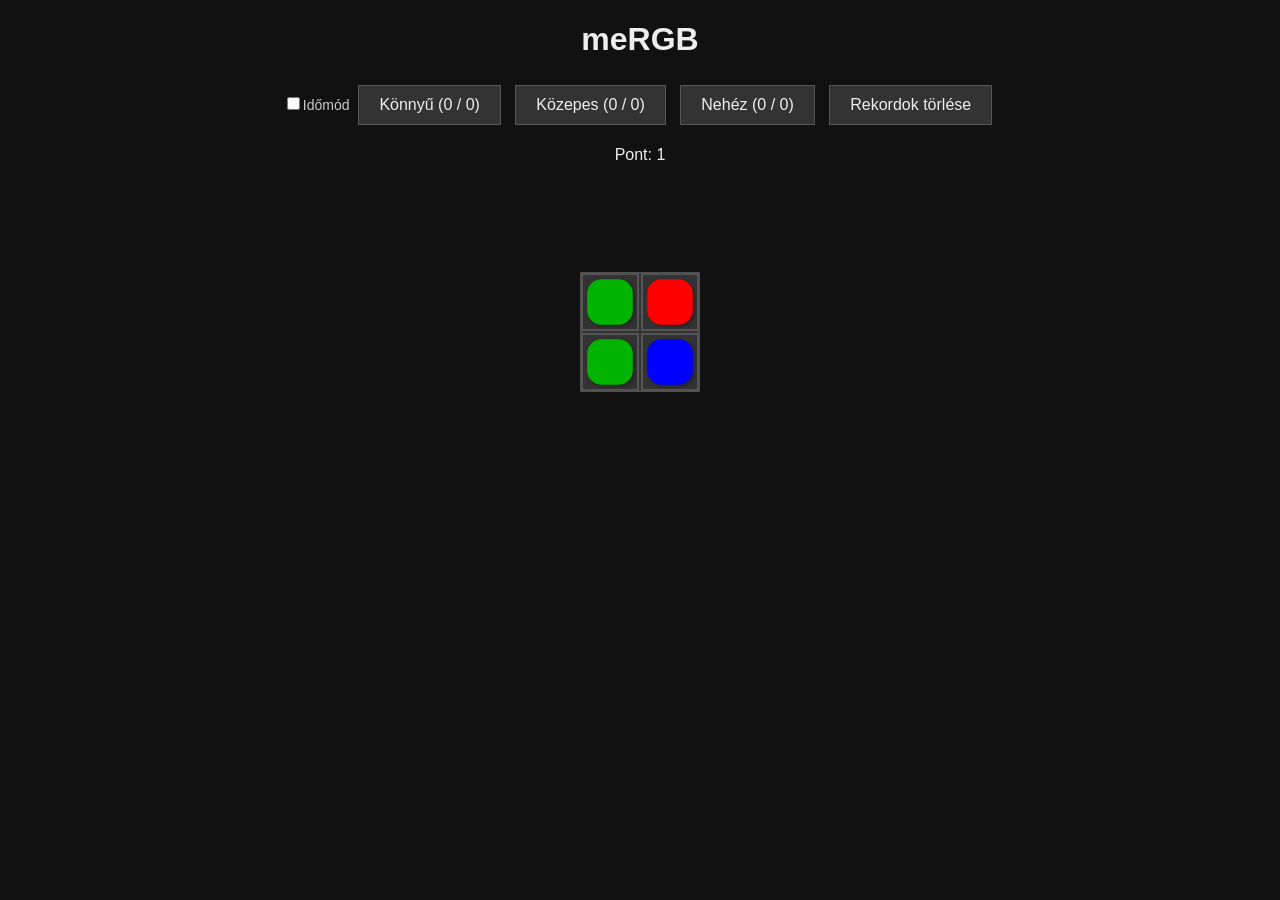
<file: mergb.html>
<!DOCTYPE html>
<html lang="hu">
<head>
<meta charset="UTF-8">
<meta name="viewport" content="width=device-width, initial-scale=1.0">
<title>meRGB</title>
<style>
    body {
        background: #111;
        color: #eee;
        font-family: sans-serif;
        text-align: center;
    }
    canvas {
        background: #222;
        margin-top: 10px;
        cursor: pointer;
    }
    #gameover {
    position: absolute;
    top: 50%;
    left: 50%;
    transform: translate(-50%, -50%);
    font-size: 32px;
    color: #ff6666;
    background: rgba(0,0,0,0.7);
    padding: 20px 30px;
    border-radius: 10px;
    display: none;
    z-index: 999;
    pointer-events: none;
}
    .menu button {
        margin: 5px;
        padding: 10px 20px;
        font-size: 16px;
        background: #333;
        color: #eee;
        border: 1px solid #555;
        cursor: pointer;
    }
    .menu button:hover {
        background: #444;
    }

    /* === REKORD POPUP === */
    #recordPopup {
        position: fixed;
        top: 0; left: 0;
        width: 100%; height: 100%;
        background: rgba(0,0,0,0.6);
        display: none;
        justify-content: center;
        align-items: center;
    }
    #recordBox {
        background: #fff;
        color: #000;
        padding: 20px 30px;
        border-radius: 10px;
        text-align: center;
        font-size: 20px;
        min-width: 250px;
    }
    #recordBox button {
        margin-top: 15px;
        padding: 8px 20px;
        font-size: 16px;
        background: #333;
        color: #fff;
        border: none;
        cursor: pointer;
    }
    #recordBox button:hover {
        background: #555;
    }

    /* === AKTUÁLIS INFO BOX === */
    #infoBox {
        margin-top: 10px;
        padding: 10px 15px;
        background: #222;
        color: #aaa;
        border: 1px solid #555;
        border-radius: 5px;
        font-size: 14px;
        min-height: 60px;
        display: block;
        visibility: hidden;
    }
    #infoBox.active {
        display: block;
        visibility: visible;
    }
    #infoBox p {
        margin: 3px 0;
    }
</style>
</head>
<body>

<h1>meRGB</h1>

<div class="menu">
    <label style="color:#ccc; font-size:14px;">
        <input type="checkbox" id="timeModeChk">Időmód
    </label>
    <button id="easyBtn" onclick="startGame('easy')">Könnyű</button>
    <button id="mediumBtn" onclick="startGame('medium')">Közepes</button>
    <button id="hardBtn" onclick="startGame('hard')">Nehéz</button>
    <button onclick="resetRecords()">Rekordok törlése</button>
</div>

<p>Pont: <span id="score">0</span></p>

<div id="infoBox"></div>

<div style="position: relative; display: inline-block;">
    <canvas id="game"></canvas>
    <div id="gameover">Vége a játéknak!</div>
</div>

<!-- === REKORD POPUP === -->
<div id="recordPopup">
    <div id="recordBox">
        <div id="recordText"></div>
        <button onclick="closeRecordPopup()">OK</button>
    </div>
</div>

<script>
const canvas = document.getElementById('game');
const ctx = canvas.getContext('2d');
const scoreEl = document.getElementById('score');
const gameOverEl = document.getElementById('gameover');

let COLS = 2;
let ROWS = 2;
let CELL = 40;

let WHITE_LIFE = 99;
let MERGED_LIFE = 99;
let SIMPLE_SWAP = 0;
let DIST_PENALTY = 0;
let PRIMARY_MERGE = 0;
let SECONDARY_MERGE = 0;
let LIFE_CYCLE_MS = 1000;

let score = 1;

let lastWhiteExplosionValue = 0;

let timeMode = false;
let timeModeActive = false;
let timeInterval = null;
let microTick = 0;

let grid = [];
let whiteLife = [];
let mergedLife = [];
let selected = null;
let hoverInfo = null;
let difficulty = "base";
let help = true;

const BASE = [1,2,4];
const missing = { 3:4, 5:2, 6:1 };

function updateHelp() {
    if (difficulty === "easy" || difficulty === "base") {
        help = true;
        return;
    }
    if (difficulty === "hard") {
        help = false;
        return;
    }
    const total = ROWS * COLS;
    let filled = 0;
    for (let r = 0; r < ROWS; r++) {
        for (let c = 0; c < COLS; c++) {
            if (grid[r][c] !== 0) filled++;
        }
    }
    help = filled > total / 2;
}

function getRecordKey(level) {
    return "mergb_record_" + level + (timeModeActive ? "_time" : "");
}

function setCookie(name, value, days) {
    const expires = new Date(Date.now() + days*24*60*60*1000).toUTCString();
    document.cookie = `${name}=${value}; expires=${expires}; path=/`;
}

function getCookie(name) {
    const match = document.cookie.match(new RegExp('(^|; )' + name + '=([^;]+)'));
    return match ? match[2] : null;
}

function deleteCookie(name) {
    document.cookie = `${name}=; expires=Thu, 01 Jan 1970 00:00:00 GMT; path=/`;
}

function loadRecord(level) {
    const key = getRecordKey(level);
    const fromLS = localStorage.getItem(key);
    if (fromLS !== null) return parseInt(fromLS, 10) || 0;
    const fromCookie = getCookie(key);
    return parseInt(fromCookie, 10) || 0;
}

function saveRecord(level, value) {
    const key = getRecordKey(level);
    localStorage.setItem(key, value);
    setCookie(key, value, 365);
}

function resetRecords() {
    ["easy", "medium", "hard"].forEach(level => {
        const key1 = "mergb_record_" + level;
        const key2 = "mergb_record_" + level + "_time";
        localStorage.removeItem(key1);
        localStorage.removeItem(key2);
        deleteCookie(key1);
        deleteCookie(key2);
    });
    updateButtons();
}

function updateButtons() {
    const getRec = (level, isTime) => {
        const key = "mergb_record_" + level + (isTime ? "_time" : "");
        return parseInt(localStorage.getItem(key) || 0, 10);
    };
    
    document.getElementById('easyBtn').innerHTML =
        `Könnyű (${getRec('easy', false)} / ${getRec('easy', true)})`;
    document.getElementById('mediumBtn').innerHTML =
        `Közepes (${getRec('medium', false)} / ${getRec('medium', true)})`;
    document.getElementById('hardBtn').innerHTML =
        `Nehéz (${getRec('hard', false)} / ${getRec('hard', true)})`;
}

function showRecordPopup(newScore, oldRecord) {
    document.getElementById("recordText").innerHTML =
        `<b>ÚJ REKORD!</b><br><br>Pont: ${newScore}<br>Előző rekord: ${oldRecord}`;
    document.getElementById("recordPopup").style.display = "flex";
}

function closeRecordPopup() {
    document.getElementById("recordPopup").style.display = "none";
}

function startGame(level) {
    difficulty = level;
    if (level === "easy") {
        COLS = 6; ROWS = 6;
        WHITE_LIFE = 24;
        SIMPLE_SWAP = -3;
        DIST_PENALTY = 1;
        PRIMARY_MERGE = -2;
        SECONDARY_MERGE = -1;
        MERGED_LIFE = 15;
        LIFE_CYCLE_MS = 10000;
        score = 50;
    }
    else if (level === "medium") {
        COLS = 7; ROWS = 9;
        WHITE_LIFE = 36;
        SIMPLE_SWAP = -5;
        DIST_PENALTY = 1.5;
        PRIMARY_MERGE = -3;
        SECONDARY_MERGE = -2;
        MERGED_LIFE = 10;
        LIFE_CYCLE_MS = 8000;
        score = 100;
    }
    else if (level === "hard") {
        COLS = 9; ROWS = 12;
        WHITE_LIFE = 48;
        SIMPLE_SWAP = -7;
        DIST_PENALTY = 2;
        PRIMARY_MERGE = -4;
        SECONDARY_MERGE = -3;
        MERGED_LIFE = 5;
        LIFE_CYCLE_MS = 5000;
        score = 80;
    }

    CELL = Math.max(20, Math.min(60, Math.floor(window.innerWidth / COLS)));

    canvas.width = COLS * CELL;
    canvas.height = ROWS * CELL;

    initGrid();
    selected = null;
    hoverInfo = null;
    gameOverEl.style.display = "none";

    scoreEl.textContent = Math.round(score);

    if (timeInterval) {
        clearInterval(timeInterval);
        timeInterval = null;
        microTick = 0;
    }

    timeMode = document.getElementById("timeModeChk").checked;
    timeModeActive = timeMode;

    if (timeMode) {
        startTimeDecay();
    }

    draw();
}

function startTimeDecay() {
    timeInterval = setInterval(() => {
        timeTick();
    }, LIFE_CYCLE_MS / 10);
}

function timeTick() {
    
    if(microTick == 9) {
        applyLifeDecay(true);
        score += SIMPLE_SWAP;
    }

    microTick++;
    if(microTick > 9) microTick = 0;
    scoreEl.textContent = Math.round(score);
    if (score <= 0 || (noMovesLeft() && !hasWhite())) {
        endGame();
        return;
    }
    draw();
}

function dissolveCells(cells) {
    for (const { r, c, val } of cells) {
        score += PRIMARY_MERGE;
        const color1 = (val === 3 ? 1 : val === 5 ? 1 : 2);
        const color2 = (val === 3 ? 2 : val === 5 ? 4 : 4);
        grid[r][c] = color1;
        mergedLife[r][c] = 0;
        whiteLife[r][c] = 0;
        let placed = false;
        const dirs = [
            { dr: -1, dc: 1 }, { dr: -1, dc: 0 }, { dr: 0, dc: 1 },
            { dr: 1, dc: -1 }, { dr: 1, dc: 0 }, { dr: 0, dc: -1 }
        ];
        for (const dir of dirs) {
            const nr = r + dir.dr;
            const nc = c + dir.dc;
            if (nr >= 0 && nr < ROWS && nc >= 0 && nc < COLS && grid[nr][nc] === 0) {
                grid[nr][nc] = color2;
                placed = true;
                break;
            }
        }
        if (!placed) {
            let queue = [{ r, c, dist: 0 }];
            let visited = new Set([`${r},${c}`]);
            while (queue.length > 0 && !placed) {
                const { r: qr, c: qc, dist } = queue.shift();
                if (dist > 5) break;
                for (const dir of dirs) {
                    const nr = qr + dir.dr;
                    const nc = qc + dir.dc;
                    const key = `${nr},${nc}`;
                    if (nr >= 0 && nr < ROWS && nc >= 0 && nc < COLS && !visited.has(key)) {
                        visited.add(key);
                        if (grid[nr][nc] === 0) {
                            grid[nr][nc] = color2;
                            placed = true;
                            break;
                        }
                        queue.push({ r: nr, c: nc, dist: dist + 1 });
                    }
                }
            }
        }
    }
}

function applyLifeDecay(isTimeMode = false) {
    if (isTimeMode && microTick !== 9) return;

    let changed = false;
    let toDissolve = [];

    for (let r = 0; r < ROWS; r++) {
        for (let c = 0; c < COLS; c++) {
            if (grid[r][c] === 7 && whiteLife[r][c] > 0) {
                whiteLife[r][c]--;
                if (whiteLife[r][c] <= 0) {
                    grid[r][c] = 0;
                    whiteLife[r][c] = 0;
                    mergedLife[r][c] = 0;
                    changed = true;
                }
            }
        }
    }

    for (let r = 0; r < ROWS; r++) {
        for (let c = 0; c < COLS; c++) {
            const val = grid[r][c];
            if ((val === 3 || val === 5 || val === 6) && mergedLife[r][c] > 0) {
                mergedLife[r][c]--;
                if (mergedLife[r][c] <= 0) {
                    toDissolve.push({ r, c, val });
                    changed = true;
                }
            }
        }
    }

    if (toDissolve.length > 0) {
        dissolveCells(toDissolve);
        changed = true;
    }

    if (changed) {
        applyGravity();
        collapseColumns();
    }
}

function initGrid() {
    const total = COLS * ROWS;
    const each = Math.floor(total / 3);

    let pool = [];
    for (let i=0; i<each; i++) pool.push(1);
    for (let i=0; i<each; i++) pool.push(2);
    for (let i=0; i<each; i++) pool.push(4);

    while (pool.length < total) pool.push(BASE[Math.floor(Math.random()*3)]);

    // Fisher–Yates shuffle
    for (let i = pool.length - 1; i > 0; i--) {
        const j = Math.floor(Math.random() * (i + 1));
        [pool[i], pool[j]] = [pool[j], pool[i]];
    }

    grid = [];
    whiteLife = [];
    mergedLife = [];

    let idx = 0;
    for (let r=0; r<ROWS; r++) {
        let row = [];
        let lifeRow = [];
        let mergeRow = [];
        for (let c=0; c<COLS; c++) {
            row.push(pool[idx++]);
            lifeRow.push(0);
            mergeRow.push(0);
        }
        grid.push(row);
        whiteLife.push(lifeRow);
        mergedLife.push(mergeRow);
    }
}

function colorFromMask(m, whiteLifeValue = WHITE_LIFE, mergedLifeValue = null) {
    if (m === 0) return "#000";

    // === KÖZÖS HÁTTÉRSZÜRKE ALAPSZINT ===
    const BG = 80;  // ugyanaz a minimum tónus, mint a fehérnél

    // === FEHÉR HALVÁNYODÁS ===
    if (m === 7) {
        const t = Math.max(0, Math.min(1, whiteLifeValue / WHITE_LIFE));
        const g = Math.floor(BG + t * (255 - BG));
        return `rgb(${g},${g},${g})`;
    }

    // === ALAPSZÍNEK (R, G, B) ===
    let r = (m & 1) ? 255 : 0;
    let g = (m & 2) ? 180 : 0;
    let b = (m & 4) ? 255 : 0;

    // === MÁSODLAGOS HALVÁNYODÁS (3, 5, 6) ===
    if (mergedLifeValue !== null) {
        const t = Math.max(0, Math.min(1, mergedLifeValue / MERGED_LIFE));

        // háttérszürke felé halványítás (ugyanaz a logika, mint a fehérnél)
        r = Math.floor(BG + (r - BG) * t);
        g = Math.floor(BG + (g - BG) * t);
        b = Math.floor(BG + (b - BG) * t);
    }

    return `rgb(${r},${g},${b})`;
}

function getBorderColor() {
    const t = microTick / 9; // 0.0 → 1.0

    const r = Math.floor(80 + t * (255 - 80)); // 80 → 255
    const g = Math.floor(80 * (1 - t));        // 80 → 0
    const b = Math.floor(80 * (1 - t));        // 80 → 0

    return `rgb(${r},${g},${b})`;
}

function draw(dr=-1, dc=-1, dg=0, dcc=0) {
    ctx.clearRect(0,0,canvas.width,canvas.height);
    updateHelp();

    for (let r=0; r<ROWS; r++) {
        for (let c=0; c<COLS; c++) {
            
            const dx = (r === dr && c === dc && dcc > 0) ? dcc: 0;
            const dy = (r === dr && c === dc && dg > 0) ? (-CELL)+dg*5 : 0;

            //if (isAnimating && c !== dc) return;

            ctx.shadowColor = 'transparent';
            ctx.shadowBlur = 0;
            ctx.shadowOffsetX = 0;
            ctx.shadowOffsetY = 0;
            
            const x = c*CELL;
            const y = r*CELL;
            const val = grid[r][c];

            ctx.fillStyle = "#333";
            ctx.fillRect(x,y,CELL,CELL);

            if (val!==0) {
                const life = (val===7 ? whiteLife[r][c] : WHITE_LIFE);
                const ml = (val === 3 || val === 5 || val === 6) ? mergedLife[r][c] : null;
                ctx.fillStyle = colorFromMask(val, life, ml);
                // 3D-hatás: árnyék
                ctx.shadowColor = 'rgba(0,0,0,0.3)';
                ctx.shadowBlur = 4;
                ctx.shadowOffsetX = 2;
                ctx.shadowOffsetY = 2;

                ctx.beginPath();
                const cp = 0.12;

                ctx.roundRect(x + CELL*cp, y + CELL*cp + dy, CELL*(1-2*cp), CELL*(1-2*cp), CELL*cp*2);
                ctx.fill();

                ctx.shadowColor = 'transparent';
                ctx.shadowBlur = 0;
                ctx.shadowOffsetX = 0;
                ctx.shadowOffsetY = 0;

                if (help && (val===3 || val===5 || val===6)) {
                    ctx.fillStyle = colorFromMask(missing[val]);
                    const cornerSize = CELL * 0.15;
                    const pad = CELL * 0.1;
                    const corners = [
                        {x: x + pad, y: y + pad},
                        {x: x + CELL - cornerSize - pad, y: y + pad},
                        {x: x + pad, y: y + CELL - cornerSize - pad},
                        {x: x + CELL - cornerSize - pad, y: y + CELL - cornerSize - pad}
                    ];
                    for (const pos of corners) {
                        ctx.beginPath();
                        ctx.roundRect(pos.x, pos.y, cornerSize, cornerSize, cornerSize * 0.2);
                        ctx.fill();
                    }
                }

                if (help && val === 7) {
                    drawCenterCircleText(x, y, whiteLife[r][c]);
                }

                if (help && (val === 3 || val === 5 || val === 6)) {
                drawCenterCircleText(x, y, mergedLife[r][c]);
                }
            }

            ctx.strokeStyle = (selected && selected.row===r && selected.col===c) ? "#ff0" : "#555";
            ctx.lineWidth = 2 ;
            ctx.strokeRect(x+2,y+2,CELL-4,CELL-4);
        }
    }

    ctx.strokeStyle = getBorderColor();
    ctx.lineWidth = 4;
    ctx.strokeRect(0, 0, canvas.width, canvas.height);
}

function drawCenterCircleText(x, y, text) {
    ctx.fillStyle = "#000";
    ctx.beginPath();
    ctx.arc(x + CELL/2, y + CELL/2, CELL * 0.15, 0, Math.PI * 2);
    ctx.fill();

    ctx.fillStyle = "#fff";
    ctx.font = "10px sans-serif";
    ctx.textAlign = "center";
    ctx.textBaseline = "middle";
    ctx.fillText(text, x + CELL/2, y + CELL/2);
}

function getCell(x,y) {
    const col = Math.floor(x/CELL);
    const row = Math.floor(y/CELL);
    if (col<0||col>=COLS||row<0||row>=ROWS) return null;
    return {row,col};
}

function canMerge(a,b) {
    if (a===0 || b===0) return false;
    if (a===7 || b===7) return false;
    const merged = a|b;
    return merged!==a && merged!==b;
}

function doMerge(r1,c1,r2,c2) {
    const a = grid[r1][c1];
    const b = grid[r2][c2];
    const merged = a|b;

    grid[r2][c2] = merged;
    grid[r1][c1] = 0;

    whiteLife[r1][c1] = 0;
    whiteLife[r2][c2] = (merged===7 ? WHITE_LIFE : 0);

    mergedLife[r1][c1] = 0;
    mergedLife[r2][c2] = ((merged===3 || merged===5 || merged===6) ? MERGED_LIFE : 0);

    const mergeValue = (merged===7 ? SECONDARY_MERGE : PRIMARY_MERGE);
    const dist = Math.abs(r1-r2) + Math.abs(c1-c2);
    score += mergeValue * dist * DIST_PENALTY;

}

function applySwapPenalty(r1,c1,r2,c2) {
    const dist = Math.abs(r1-r2) + Math.abs(c1-c2);
    score += SIMPLE_SWAP * dist * DIST_PENALTY;
}

function executeMove(r1, c1, r2, c2) {
    const a = grid[r1][c1];
    const b = grid[r2][c2];

    if (canMerge(a, b)) {
        doMerge(r1, c1, r2, c2);
    } else {
        // Swap grid
        grid[r2][c2] = a;
        grid[r1][c1] = b;

        [whiteLife[r1][c1], whiteLife[r2][c2]] = [whiteLife[r2][c2], whiteLife[r1][c1]];
        [mergedLife[r1][c1], mergedLife[r2][c2]] = [mergedLife[r2][c2], mergedLife[r1][c1]];

        applySwapPenalty(r1, c1, r2, c2);
    }
}

let isAnimating = false;
let activeAnimations = 0;

function animateFall(r, c, steps = CELL/5, current = 0) { 
    if (current === 0) {
        activeAnimations++;
        isAnimating = true;
    }

    if (current > steps) {
        activeAnimations--;
        if (activeAnimations === 0) {
            isAnimating = false;
            draw();
        }
        return;
    }

    draw(r, c, current, 0);

    requestAnimationFrame(() => {
        animateFall(r, c, steps, current + 1);
    });
}

function applyGravity() {
    for (let c=0; c<COLS; c++) {
        let stack = [];
        let lifeStack = [];
        let mergedLifeStack = [];
        for (let r=ROWS-1; r>=0; r--) {
            if (grid[r][c]!==0) {
                stack.push(grid[r][c]);
                lifeStack.push(whiteLife[r][c]);
                mergedLifeStack.push(mergedLife[r][c]);
            }
        }
        for (let r=ROWS-1; r>=0; r--) {
            let oldVal = grid[r][c];
            if (stack.length>0) {
                grid[r][c] = stack.shift();
                whiteLife[r][c] = lifeStack.shift();
                mergedLife[r][c] = mergedLifeStack.shift();
                if (oldVal !== grid[r][c]) {
                    animateFall(r, c);
                }
            } else {
                grid[r][c] = 0;
                whiteLife[r][c] = 0;
                mergedLife[r][c] = 0;
            }
            
        }
    }
}

function collapseColumns() {
    let newCols = [];
    let newLifeCols = [];
    let newMergeCols = [];

    for (let c = 0; c < COLS; c++) {
        let empty = true;
        for (let r = 0; r < ROWS; r++) {
            if (grid[r][c] !== 0) { empty = false; break; }
        }
        if (!empty) {
            let col = [];
            let lifeCol = [];
            let mergeCol = [];
            for (let r = 0; r < ROWS; r++) {
                col.push(grid[r][c]);
                lifeCol.push(whiteLife[r][c]);
                mergeCol.push(mergedLife[r][c]);
            }
            newCols.push(col);
            newLifeCols.push(lifeCol);
            newMergeCols.push(mergeCol);
        }
    }

    while (newCols.length < COLS) {
        newCols.push(new Array(ROWS).fill(0));
        newLifeCols.push(new Array(ROWS).fill(0));
        newMergeCols.push(new Array(ROWS).fill(0));
    }

    for (let c = 0; c < COLS; c++) {
        for (let r = 0; r < ROWS; r++) {
            grid[r][c] = newCols[c][r];
            whiteLife[r][c] = newLifeCols[c][r];
            mergedLife[r][c] = newMergeCols[c][r];
        }
    }
}

function fadeWhites() {
    let changed = false;

    for (let r=0; r<ROWS; r++) {
        for (let c=0; c<COLS; c++) {
            if (grid[r][c] === 7) {
                whiteLife[r][c]--;
                if (whiteLife[r][c] <= 0) {
                    grid[r][c] = 0;
                    whiteLife[r][c] = 0;
                    mergedLife[r][c] = 0;
                    changed = true;
                }
            }
        }
    }

    if (changed) {
        applyGravity();
        collapseColumns();
    }
}

function dissolveMerged() {
    let dissolved = [];

    // 1) Életciklus csökkentése és azonnali szétesés jelölése
    for (let r = 0; r < ROWS; r++) {
        for (let c = 0; c < COLS; c++) {

            const val = grid[r][c];

            // Csak másodlagos színek
            if (val === 3 || val === 5 || val === 6) {

                if (mergedLife[r][c] > 1) {
                    // Még ketyeg az élet
                    mergedLife[r][c]--;

                } else if (mergedLife[r][c] === 1) {
                    // *** MOST kell szétesnie ***
                    dissolved.push({ r, c, val });
                    mergedLife[r][c] = 0;

                     // <<< PONTLEVONÁS ITT >>>
                    score += PRIMARY_MERGE;
                }
            }
        }
    }

    if (dissolved.length === 0) return;

    // 2) Szétesés végrehajtása
    for (const { r, c, val } of dissolved) {

        // A két alapszín meghatározása
        const color1 = (val === 3 ? 1 : val === 5 ? 1 : 2);
        const color2 = (val === 3 ? 2 : val === 5 ? 4 : 4);

        // Az eredeti helyre kerül az egyik
        grid[r][c] = color1;
        mergedLife[r][c] = 0;
        whiteLife[r][c] = 0;

        let placed = false;

        // Szomszédos irányok, ahol próbáljuk elhelyezni a második színt
        const dirs = [
            { dr: -1, dc: 1 }, // felfelé-jobbra
            { dr: -1, dc: 0 }, // felfelé
            { dr: 0, dc: 1 },  // jobbra
            { dr: 1, dc: -1 }, // lefelé-balra
            { dr: 1, dc: 0 },  // lefelé
            { dr: 0, dc: -1 }  // balra
        ];

        // 3) Közeli üres hely keresése
        for (const dir of dirs) {
            const nr = r + dir.dr;
            const nc = c + dir.dc;

            if (nr >= 0 && nr < ROWS && nc >= 0 && nc < COLS && grid[nr][nc] === 0) {
                grid[nr][nc] = color2;
                mergedLife[nr][nc] = 0;
                whiteLife[nr][nc] = 0;
                placed = true;
                break;
            }
        }

        // 4) Ha nincs közeli üres, BFS-sel keresünk
        if (!placed) {
            let queue = [{ r, c, dist: 0 }];
            let visited = new Set([`${r},${c}`]);

            while (queue.length > 0 && !placed) {
                const { r: qr, c: qc, dist } = queue.shift();
                if (dist > 5) break;

                for (const dir of dirs) {
                    const nr = qr + dir.dr;
                    const nc = qc + dir.dc;
                    const key = `${nr},${nc}`;

                    if (nr >= 0 && nr < ROWS && nc >= 0 && nc < COLS && !visited.has(key)) {
                        visited.add(key);

                        if (grid[nr][nc] === 0) {
                            grid[nr][nc] = color2;
                            mergedLife[nr][nc] = 0;
                            whiteLife[nr][nc] = 0;
                            placed = true;
                            break;
                        }

                        queue.push({ r: nr, c: nc, dist: dist + 1 });
                    }
                }
            }
        }
    }
}

function noMovesLeft() {
    for (let r1=0; r1<ROWS; r1++) {
        for (let c1=0; c1<COLS; c1++) {
            const a = grid[r1][c1];
            if (a===0 || a===7) continue;

            for (let dr=-1; dr<=1; dr++) {
                for (let dc=-1; dc<=1; dc++) {
                    if (dr===0 && dc===0) continue;
                    const r2 = r1+dr;
                    const c2 = c1+dc;
                    if (r2<0||r2>=ROWS||c2<0||c2>=COLS) continue;

                    const b = grid[r2][c2];
                    if (b===0 || b===7) continue;

                    if (canMerge(a,b)) return false;
                }
            }
        }
    }
    return true;
}

function hasWhite() {
    for (let r=0; r<ROWS; r++) {
        for (let c=0; c<COLS; c++) {
            if (grid[r][c] === 7) return true;
        }
    }
    return false;
}

function finalPenalty() {
    let penalty = 0;
    for (let r=0; r<ROWS; r++) {
        for (let c=0; c<COLS; c++) {
            const v = grid[r][c];
            if (v===1 || v===2 || v===4) penalty += 3;
            else if (v===3 || v===5 || v===6) penalty += 2;
            else if (v===7) penalty += 1;
        }
    }
    return penalty;
}

function isBoardEmpty() {
    for (let r=0; r<ROWS; r++) {
        for (let c=0; c<COLS; c++) {
            if (grid[r][c] !== 0) return false;
        }
    }
    return true;
}

function endGame() {

    if (timeInterval) {
        clearInterval(timeInterval);
        timeInterval = null;
    }

    const penalty = finalPenalty();
    score -= penalty;

    if (isBoardEmpty()) {
        score += lastWhiteExplosionValue * 2;
        if (timeMode) {
           score *= 2;
        }
    }

    const roundedScore = Math.round(score);
    scoreEl.textContent = roundedScore;
    gameOverEl.style.display = "block";

    const oldRecord = loadRecord(difficulty);
    if (roundedScore > oldRecord) {
        saveRecord(difficulty, roundedScore);
        showRecordPopup(roundedScore, oldRecord);
    }

    updateButtons();
}

function getWhiteCluster(row, col) {
    if (grid[row][col] !== 7) return null;

    let visited = Array.from({length:ROWS},()=>Array(COLS).fill(false));
    let group = [];

    function dfs(r,c) {
        if (r<0||r>=ROWS||c<0||c>=COLS) return;
        if (visited[r][c]) return;
        if (grid[r][c] !== 7) return;
        visited[r][c] = true;
        group.push({r,c});
        dfs(r+1,c);
        dfs(r-1,c);
        dfs(r,c+1);
        dfs(r,c-1);
    }

    dfs(row,col);
    return group;
}

function processResolve(extraGravity = false) {
    fadeWhites();
    dissolveMerged();
    applyGravity();
    collapseColumns();
    if (extraGravity) {
        applyGravity();
        collapseColumns();
    }
    scoreEl.textContent = Math.round(score);
    hoverInfo = null;
    updateInfoBox(null);

    if (!isAnimating) {
        draw();
    }

    if (score <= 0 || (noMovesLeft() && !hasWhite())) {
        endGame();
        return true;  // Game ended
    }
    return false;  // Game continues
}

function processExplosionResolve() {
    applyGravity();
    collapseColumns();
    fadeWhites();
    dissolveMerged();
    applyGravity();
    collapseColumns();
    scoreEl.textContent = Math.round(score);
    hoverInfo = null;
    updateInfoBox(null);
    draw();

    if (score <= 0 || (noMovesLeft() && !hasWhite())) {
        endGame();
    }
}

function explodeWhiteAt(row, col) {
    const group = getWhiteCluster(row, col);
    if (!group) return;

    let sumLife = 0;
    for (let g of group) sumLife += whiteLife[g.r][g.c];

    let size = group.length;
    let mult = (size>=8 ? 4 : size>=5 ? 3 : size>=3 ? 2 : 1);
    let value = sumLife * mult;

    score += value;
    lastWhiteExplosionValue = value;

    for (let g of group) {
        grid[g.r][g.c] = 0;
        whiteLife[g.r][g.c] = 0;
        mergedLife[g.r][g.c] = 0;
    }

    applyGravity();
    collapseColumns();
    processExplosionResolve();
}

function calculateInfos(sCell, eCell) {
    const startRow = sCell.row;
    const startCol = sCell.col;
    const endRow = eCell.row;
    const endCol = eCell.col;
    // === KIVÁLASZTOTT MEZZŐVEL – VÁRHATÓ ÉRTÉK ===
    if (!(startRow === endRow && startCol === endCol)) {
        const r1 = startRow;
        const c1 = startCol;
        const r2 = endRow;
        const c2 = endCol;

        const a = grid[r1][c1];
        const b = grid[r2][c2];

        let expectedValue = 0;
        let moveType = "";

        if (canMerge(a,b)) {
            const merged = a|b;
            const mergeValue = (merged===7 ? SECONDARY_MERGE : PRIMARY_MERGE);
            const dist = Math.abs(r1-r2) + Math.abs(c1-c2);
            expectedValue = mergeValue * dist * DIST_PENALTY;
            moveType = (merged===7 ? "Fehér merge" : "Normál merge");
        } else if (a!==0 && b!==0) {
            const dist = Math.abs(r1-r2) + Math.abs(c1-c2);
            expectedValue = SIMPLE_SWAP * dist * DIST_PENALTY;
            moveType = "Csere";
        }

        hoverInfo = {
            x: endCol*CELL,
            y: endRow*CELL,
            expectedValue: Math.round(expectedValue),
            moveType: moveType,
            dist: Math.abs(r1-r2) + Math.abs(c1-c2),
            isAction: true
        };

        updateInfoBox(hoverInfo);
        draw();
        return;
    }

    // === FEHÉR SZIGET INFO ===
    if (grid[endRow][endCol] !== 7) {
        hoverInfo = null;
        updateInfoBox(null);
        draw();
        return;
    }

    const group = getWhiteCluster(endRow, endCol);
    if (!group) { 
        hoverInfo = null; 
        updateInfoBox(null);
        draw(); 
        return; 
    }

    let sumLife = 0;
    for (let g of group) sumLife += whiteLife[g.r][g.c];

    let size = group.length;
    let mult = (size>=8 ? 4 : size>=5 ? 3 : size>=3 ? 2 : 1);
    let value = sumLife * mult;

    hoverInfo = {
        x: endCol*CELL,
        y: endRow*CELL,
        sumLife,
        size,
        mult,
        value,
        isAction: false
    };

    updateInfoBox(hoverInfo);
    draw();
}

function updateInfoBox(hoverInfo) {
    const infoBox = document.getElementById('infoBox');
    if (!hoverInfo) {
        infoBox.classList.remove('active');
        return;
    }

    let html = '';
    if (hoverInfo.isAction) {
        const { expectedValue, moveType, dist } = hoverInfo;
        html = `
            <p><strong>${moveType}</strong></p>
            <p>Távolság: ${dist}</p>
            <p>Érték: <span style="color: ${expectedValue > 0 ? '#0f0' : '#f44'}">${expectedValue > 0 ? '+' : ''}${expectedValue}</span></p>
        `;
    } else {
        const { value, size, sumLife, mult } = hoverInfo;
        html = `
            <p><strong>Fehér robbanás</strong></p>
            <p>Érték: ${value}</p>
            <p>Méret: ${size} (×${mult})</p>
            <!-- <p>Életösszeg: ${sumLife}</p> -->
        `;
    }

    infoBox.innerHTML = html;
    infoBox.classList.add('active');
}

let lastClickTime = 0;
let lastClickCell = null;

canvas.addEventListener('mousemove', e=>{
    if (gameOverEl.style.display==="block") return;

    const rect = canvas.getBoundingClientRect();
    const x = e.clientX - rect.left;
    const y = e.clientY - rect.top;

    const endCell = getCell(x,y);
    if (!endCell) { 
        hoverInfo = null; 
        updateInfoBox(null);
        draw(); 
        return; 
    }

    let startCell = endCell;
    if (selected) {
        startCell = {row: selected.row, col: selected.col};
    }
    calculateInfos(startCell, endCell);
});

canvas.addEventListener('click', e=>{
    if (gameOverEl.style.display==="block") return;

    const rect = canvas.getBoundingClientRect();
    const scaleX = canvas.width / rect.width;
    const scaleY = canvas.height / rect.height;

    const x = (e.clientX - rect.left) * scaleX;
    const y = (e.clientY - rect.top) * scaleY;

    const cell = getCell(x,y);
    if (!cell) return;

    const now = Date.now();
    const sameCell = lastClickCell &&
                    lastClickCell.row === cell.row &&
                    lastClickCell.col === cell.col;

    if (sameCell && (now - lastClickTime) < 300) {
        // === DOUBLE CLICK → ROBBANTÁS ===
        explodeWhiteAt(cell.row, cell.col);
        hoverInfo = null;
        updateInfoBox(null);
        draw();

        // reset
        lastClickCell = null;
        lastClickTime = 0;
        return;
    }

    // első kattintás
    lastClickCell = cell;
    lastClickTime = now;


    if (!selected) {
        selected = cell;
    } else {
        const r1 = selected.row;
        const c1 = selected.col;
        const r2 = cell.row;
        const c2 = cell.col;

        const a = grid[r1][c1];
        const b = grid[r2][c2];

        if (r1===r2 && c1===c2) {
            selected=null;
        } else {
            executeMove(r1, c1, r2, c2);
            selected=null;
        }
    }

    processResolve(false);
});

canvas.addEventListener('contextmenu', e=>{
    e.preventDefault();
    if (gameOverEl.style.display==="block") return;

    const rect = canvas.getBoundingClientRect();
    const x = e.clientX - rect.left;
    const y = e.clientY - rect.top;

    const cell = getCell(x,y);
    if (!cell) return;

    explodeWhiteAt(cell.row, cell.col);
    hoverInfo = null;
    updateInfoBox(null);
    draw();
});

let touchStartTime;
let startCell = null;
let endCell = null;
let lastTapTime = 0;
let lastTapCell = null;

canvas.addEventListener('touchstart', e => {
    e.preventDefault();
    const touch = e.touches[0];

    const rect = canvas.getBoundingClientRect();
    const scaleX = canvas.width / rect.width;
    const scaleY = canvas.height / rect.height;

    const x = (touch.clientX - rect.left) * scaleX;
    const y = (touch.clientY - rect.top) * scaleY;
    startCell = getCell(x, y);
    touchStartTime = Date.now();
});

canvas.addEventListener('touchmove', e => { 
    e.preventDefault();

        selected = null;

    if (gameOverEl.style.display==="block") return;
    if (!selected) {
        const touch = e.touches[0];
        const rect = canvas.getBoundingClientRect();

        const scaleX = canvas.width / rect.width;
        const scaleY = canvas.height / rect.height;

        const x = (touch.clientX - rect.left) * scaleX;
        const y = (touch.clientY - rect.top) * scaleY;

        const cell = getCell(x, y);

        if (!cell) {
            hoverInfo = null;
            updateInfoBox(null);
            draw();
            return;
        }

        calculateInfos(startCell, cell);
    }
});

canvas.addEventListener('touchend', e => {
    e.preventDefault();
    const touch = e.changedTouches[0];


    
    // --- END CELL meghatározása skálázva ---
    const rect = canvas.getBoundingClientRect();
    const scaleX = canvas.width / rect.width;
    const scaleY = canvas.height / rect.height;

    const x = (touch.clientX - rect.left) * scaleX;
    const y = (touch.clientY - rect.top) * scaleY;
    endCell = getCell(x, y);

    const now = Date.now();
    const sameCell = (startCell.row === endCell.row && startCell.col === endCell.col);

    if (sameCell) {
        if (lastTapCell &&
            lastTapCell.row === startCell.row &&
            lastTapCell.col === startCell.col &&
            now - lastTapTime < 300) {

            // === DOUBLE TAP → ROBBANTÁS ===
            explodeWhiteAt(startCell.row, startCell.col);
            lastTapCell = null;
            return;
        }

        // első tap
        lastTapCell = startCell;
        lastTapTime = now;
    }

    if (!startCell || !endCell) return;

    const r1 = startCell.row;
    const c1 = startCell.col;
    const r2 = endCell.row;
    const c2 = endCell.col;

    // --- Ha bármelyik cella üres, nincs csere ---
    if (grid[r1][c1] === 0 && grid[r2][c2] === 0) return;

    const duration = Date.now() - touchStartTime;

    // ============================
    // 1) SWIPE → egyszerű csere/merge
    // ============================
    if (startCell.row !== endCell.row || startCell.col !== endCell.col){
        executeMove(r1, c1, r2, c2);
        processResolve(false);
        return;
    }

    // ============================
    // 2) HOSSZÚ ÉRINTÉS → robbantás
    // ============================
    if (duration > 500) {
        explodeWhiteAt(r2, c2);
        hoverInfo = null;
        draw();
        return;
    }

    // ============================
    // 3) RÖVID ÉRINTÉS → kijelölés / merge / csere
    // ============================
    if (!selected) {
        selected = endCell;
    } else {
        const sr = selected.row;
        const sc = selected.col;

        const a = grid[sr][sc];
        const b = grid[r2][c2];

        if (sr === r2 && sc === c2) {
            selected = null;
        } else {
            executeMove(sr, sc, r2, c2);
            selected = null;
        }
    }

    processResolve(false);
});

initGrid();
startGame("base");
updateButtons();
</script>

</body>
</html>
</file>
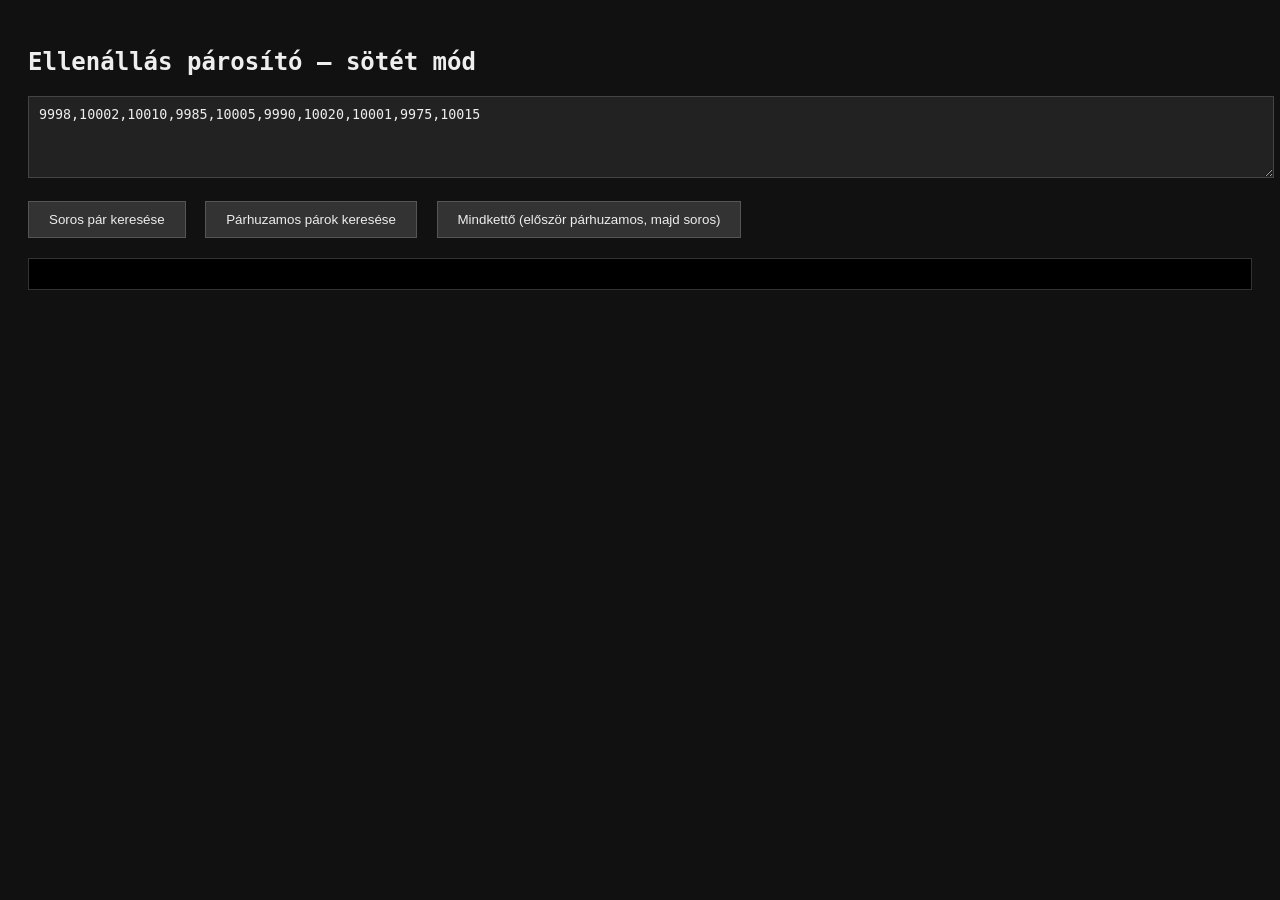
<file: resistor.html>
<!DOCTYPE html>
<html lang="hu">
<head>
<meta charset="UTF-8">
<title>Ellenállás párosító – végleges</title>

<style>
    body {
        background: #111;
        color: #eee;
        font-family: Consolas, monospace;
        padding: 20px;
    }
    textarea {
        width: 100%;
        background: #222;
        color: #eee;
        border: 1px solid #444;
        padding: 10px;
    }
    button {
        background: #333;
        color: #eee;
        border: 1px solid #555;
        padding: 10px 20px;
        margin-right: 10px;
        cursor: pointer;
    }
    button:hover {
        background: #444;
    }
    pre {
        background: #000;
        padding: 15px;
        border: 1px solid #333;
        margin-top: 20px;
        white-space: pre-wrap;
    }
</style>

</head>
<body>

<h2>Ellenállás párosító – sötét mód</h2>

<textarea id="resInput" rows="4">
9998,10002,10010,9985,10005,9990,10020,10001,9975,10015
</textarea>

<br><br>

<button onclick="findSimplePair()">Soros pár keresése</button>
<button onclick="findParallelPairs()">Párhuzamos párok keresése</button>
<button onclick="findBoth()">Mindkettő (először párhuzamos, majd soros)</button>

<pre id="out"></pre>

<script>
function getResistors() {
    return document.getElementById("resInput").value
        .split(/[;, \n]+/)
        .filter(x => x.trim() !== "")
        .map(Number);
}

function rpar(a, b) {
    return 1 / (1/a + 1/b);
}

/* ---------------------------------------------------------
   1) SOROS PÁR
--------------------------------------------------------- */
function findSimplePair(list) {
    const resistors = list || getResistors();
    const out = document.getElementById("out");

    let best = null;
    let bestDelta = Infinity;

    for (let i = 0; i < resistors.length; i++) {
        for (let j = i + 1; j < resistors.length; j++) {
            const A = resistors[i];
            const B = resistors[j];
            const delta = Math.abs(A - B);

            if (delta < bestDelta) {
                bestDelta = delta;
                best = { A: A, B: B, i: i, j: j };
            }
        }
    }

    if (!list) {
        out.textContent =
            "SOROS PÁR:\n" +
            "  (" + best.i + ") " + best.A + " Ω\n" +
            "  (" + best.j + ") " + best.B + " Ω\n" +
            "  Δ = " + bestDelta + " Ω\n" +
            "  Átlag = " + ((best.A + best.B) / 2).toFixed(6) + " Ω\n";
    }

    return best;
}

/* ---------------------------------------------------------
   2) PÁRHUZAMOS PÁROK
--------------------------------------------------------- */
function findParallelPairs(list) {
    const resistors = list || getResistors();
    const out = document.getElementById("out");

    let best = null;
    let bestDelta = Infinity;

    for (let i = 0; i < resistors.length; i++) {
        for (let j = i + 1; j < resistors.length; j++) {
            for (let k = 0; k < resistors.length; k++) {
                if (k === i || k === j) continue;
                for (let l = k + 1; l < resistors.length; l++) {
                    if (l === i || l === j) continue;

                    const R = [
                        {v: resistors[i], idx: i},
                        {v: resistors[j], idx: j},
                        {v: resistors[k], idx: k},
                        {v: resistors[l], idx: l}
                    ];

                    const pairings = [
                        [[0,1],[2,3]],
                        [[0,2],[1,3]],
                        [[0,3],[1,2]]
                    ];

                    for (let p = 0; p < pairings.length; p++) {
                        const a1 = R[pairings[p][0][0]];
                        const b1 = R[pairings[p][0][1]];
                        const a2 = R[pairings[p][1][0]];
                        const b2 = R[pairings[p][1][1]];

                        const Rp1 = rpar(a1.v, b1.v);
                        const Rp2 = rpar(a2.v, b2.v);

                        const delta = Math.abs(Rp1 - Rp2);

                        if (delta < bestDelta) {
                            bestDelta = delta;
                            best = {
                                raw: [a1, b1, a2, b2],
                                Rp1: Rp1,
                                Rp2: Rp2
                            };
                        }
                    }
                }
            }
        }
    }

    if (!list) {
        out.textContent =
            "PÁRHUZAMOS PÁROK:\n" +
            "  Pár 1: (" + best.raw[0].idx + ") " + best.raw[0].v +
            " Ω || (" + best.raw[1].idx + ") " + best.raw[1].v +
            " Ω = " + best.Rp1.toFixed(6) + " Ω\n" +
            "  Pár 2: (" + best.raw[2].idx + ") " + best.raw[2].v +
            " Ω || (" + best.raw[3].idx + ") " + best.raw[3].v +
            " Ω = " + best.Rp2.toFixed(6) + " Ω\n" +
            "  Δ = " + bestDelta.toFixed(9) + " Ω\n";
    }

    return best;
}

/* ---------------------------------------------------------
   3) MINDKETTŐ – először párhuzamos, majd soros
--------------------------------------------------------- */
function findBoth() {
    const out = document.getElementById("out");
    const resistors = getResistors();

    const parallel = findParallelPairs(resistors);

    const used = new Set(parallel.raw.map(x => x.idx));
    const remaining = resistors.filter((_, idx) => !used.has(idx));

    const simple = findSimplePair(remaining);

    out.textContent =
        "VÉGSŐ EREDMÉNY:\n\n" +

        "PÁRHUZAMOS PANEL (4 ellenállás):\n" +
        "  Pár 1: (" + parallel.raw[0].idx + ") " + parallel.raw[0].v +
        " Ω || (" + parallel.raw[1].idx + ") " + parallel.raw[1].v +
        " Ω = " + parallel.Rp1.toFixed(6) + " Ω\n" +
        "  Pár 2: (" + parallel.raw[2].idx + ") " + parallel.raw[2].v +
        " Ω || (" + parallel.raw[3].idx + ") " + parallel.raw[3].v +
        " Ω = " + parallel.Rp2.toFixed(6) + " Ω\n\n" +

        "SOROS PANEL (maradékból):\n" +
        "  (" + simple.i + ") " + simple.A + " Ω\n" +
        "  (" + simple.j + ") " + simple.B + " Ω\n" +
        "  Δ = " + Math.abs(simple.A - simple.B) + " Ω\n";
}
</script>

</body>
</html>
</file>
